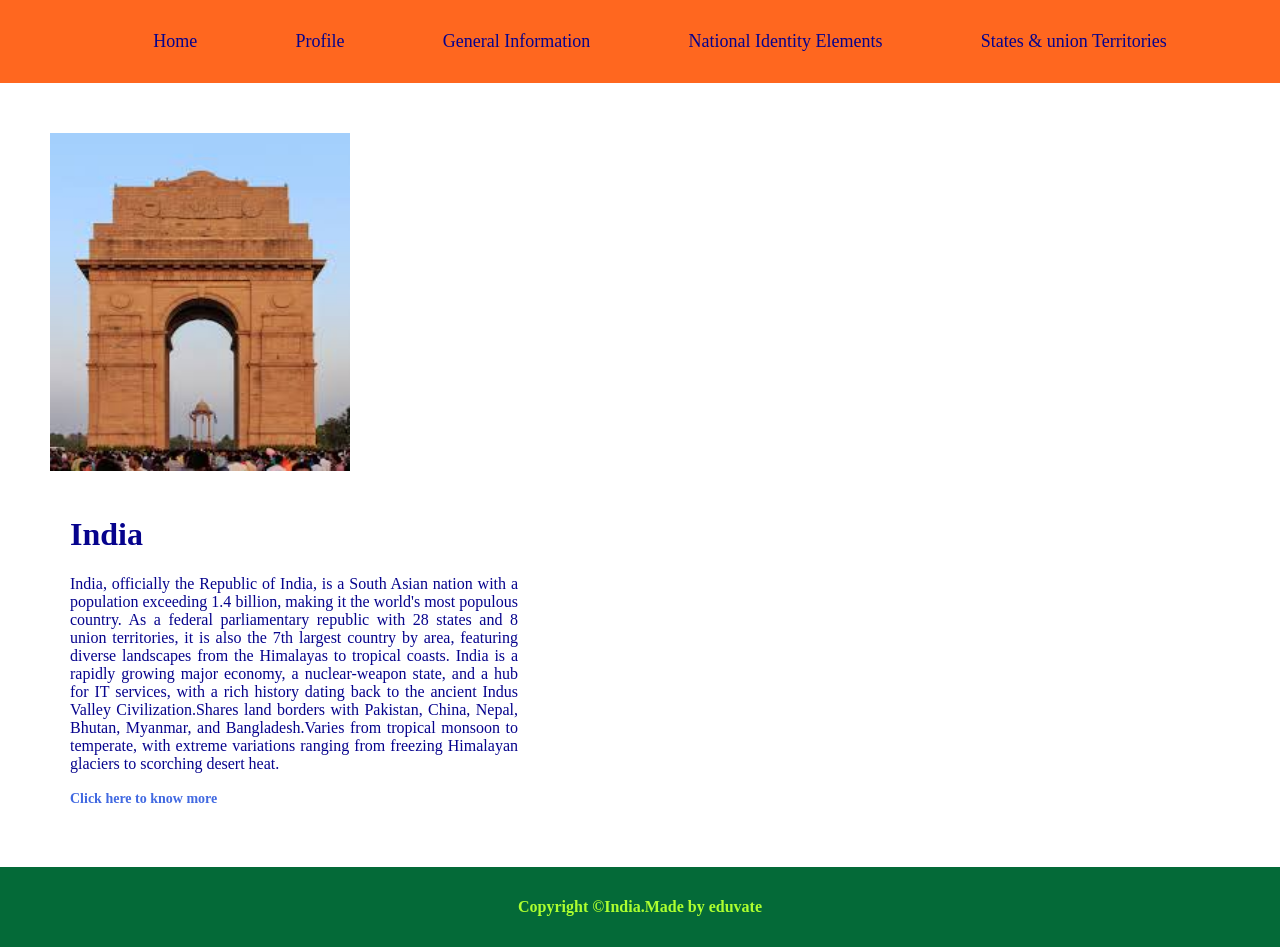
<file: index.html>
<!DOCTYPE html>
<html>
<head>
	<title>Indian Portal | Home </title>
     <link rel="stylesheet" href="style.css">
</head>
<body>
     <header>
     	<nav>
     		<ul>
     			<li><a href="index.html">Home</a></li>
     			<li><a href="profile.html">Profile</a></li>
     			<li><a href="general_info.html">General Information</a></li>
     			<li><a href="national_identity_elements.html">National Identity Elements</a></li>
     			<li><a href="States_union_territory.html">States & union Territories</a></li>
     		</ul>
     	</nav>

     </header>
     <main>
          <div class="row">
               <div class="column1">
               <img src="india_gate.jpg"height="338px" width="300px">
               <div>
               <div class="column2">
          
                    <h1>India</h1>
                    <p>India, officially the Republic of India, is a South Asian nation with a population exceeding 1.4 billion, making it the world's most populous country. As a federal parliamentary republic with 28 states and 8 union territories, it is also the 7th largest country by area, featuring diverse landscapes from the Himalayas to tropical coasts. India is a rapidly growing major economy, a nuclear-weapon state, and a hub for IT services, with a rich history dating back to the ancient Indus Valley Civilization.Shares land borders with Pakistan, China, Nepal, Bhutan, Myanmar, and Bangladesh.Varies from tropical monsoon to temperate, with extreme variations ranging from freezing Himalayan glaciers to scorching desert heat. 


                    </p>
                    <a href="profile.html"><strong>Click here to know more</strong></a>
                         <div>
                         </div>
                    </main>
<footer>
     <p id="footer_paragraph">Copyright &copy;India.Made by eduvate</p>
</footer>
</body>
</html>
</file>
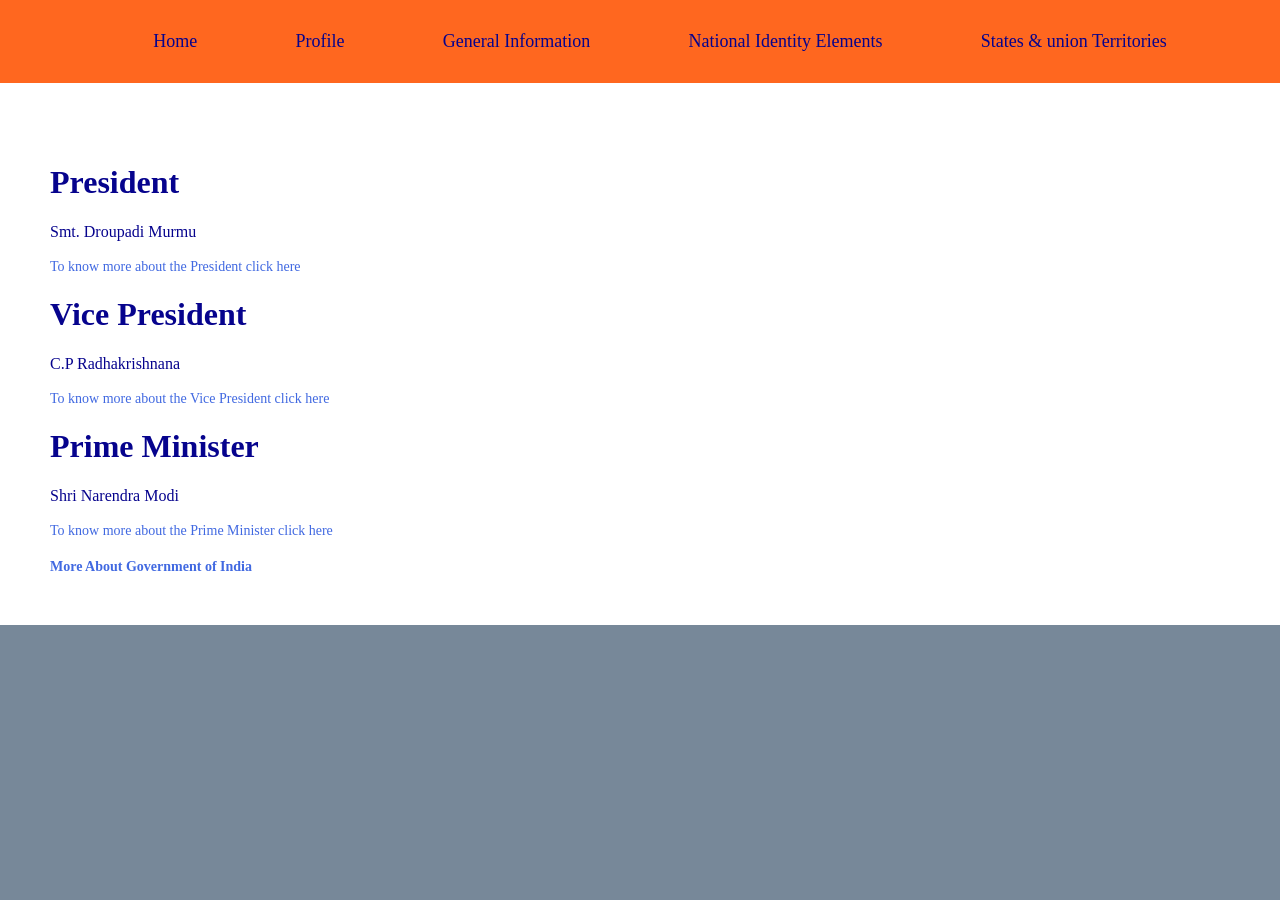
<file: general_info.html>
<!DOCTYPE html>
<html>
<head>
	<title>Indian Portal | General Information </title>
    <link rel="stylesheet" href="style.css">
</head>
<body>
     <header>
     	<nav>
     		<ul>
     			<li><a href="index.html">Home</a></li>
     			<li><a href="Profile.html">Profile</a></li>
     			<li><a href="general_info.html">General Information</a></li>
     			<li><a href="national_identity_elements.html">National Identity Elements</a></li>
     			<li><a href="states_union_territory.html">States & union Territories</a></li>
     		</ul>
     	</nav>
     </header>
     <main>
    <div>
        <div class="row">
               <div class="column2">
            <h1>President</h1>
            <p>Smt. Droupadi Murmu</p>
            <a href="https://presidentofindia.nic.in/" target="_blank">To know more about the President click here</a>

            <h1>Vice President</h1>
            <p>C.P Radhakrishnana</p>
            <a href="https://vicepresidentofindia.nic.in/" target="_blank">To know more about the Vice President click here</a>

            <h1>Prime Minister</h1>
            <p>Shri Narendra Modi</p>
            <a href="https://www.pmindia.gov.in/en/pms-profile/" target="_blank">To know more about the Prime Minister click here</a><br><br>

            <a href="https://www.india.gov.in/my-government/whos-who" target="_blank">
                <strong>More About Government of India</strong>
            </a>
        </div>
    </div>
</main>
</body>
</html>
</file>
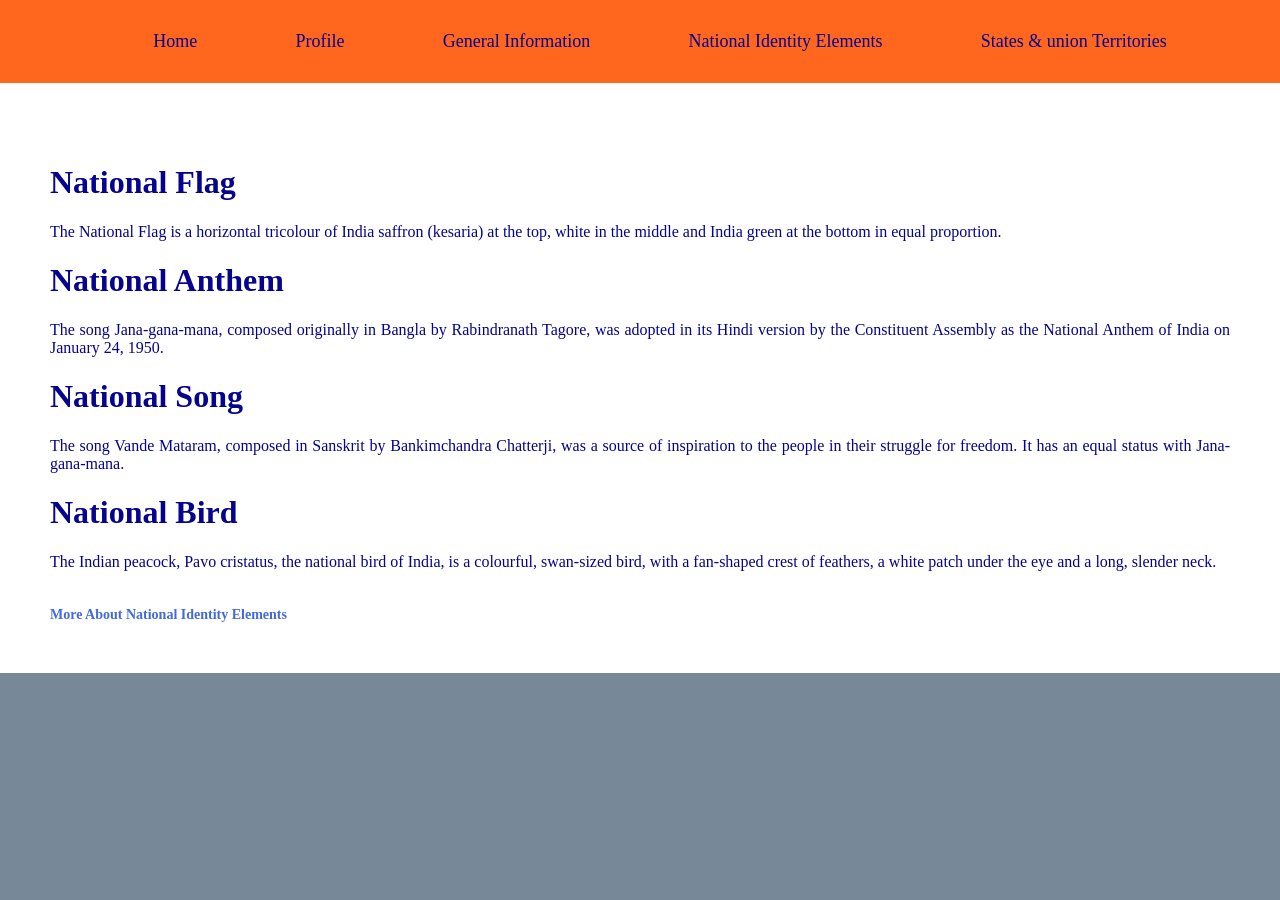
<file: national_identity_elements.html>
<!DOCTYPE html>
<html>
<head>
	<title>Indian Portal | National Identity Elements</title>
    <link rel="stylesheet" href="style.css">
</head>
<body>
     <header>
     	<nav>
     		<ul>
     			<li><a href="index.html">Home</a></li>
     			<li><a href="Profile.html">Profile</a></li>
     			<li><a href="general_info.html">General Information</a></li>
     			<li><a href="national_identity_elements.html">National Identity Elements</a></li>
     			<li><a href="states_union_territory.html">States & union Territories</a></li>
     		</ul>
     	</nav>
     </header>
     <main>
    <div class="row">
               <div class="column2">
            <h1>National Flag</h1>
            <p>The National Flag is a horizontal tricolour of India saffron (kesaria) at the top, white in the middle and India green at the bottom in equal proportion.</p>

            <h1>National Anthem</h1>
            <p>The song Jana-gana-mana, composed originally in Bangla by Rabindranath Tagore, was adopted in its Hindi version by the Constituent Assembly as the National Anthem of India on January 24, 1950.</p>

            <h1>National Song</h1>
            <p>The song Vande Mataram, composed in Sanskrit by Bankimchandra Chatterji, was a source of inspiration to the people in their struggle for freedom. It has an equal status with Jana-gana-mana.</p>

            <h1>National Bird</h1>
            <p>The Indian peacock, Pavo cristatus, the national bird of India, is a colourful, swan-sized bird, with a fan-shaped crest of feathers, a white patch under the eye and a long, slender neck.</p>
            <br>
            <a href="https://knowindia.india.gov.in/national-identity-elements/" style="color:royalblue;" target="_blank">
                <strong>More About National Identity Elements</strong>
            </a>
        </div>
    </div>
</main>
    
</body>
</html>
</file>
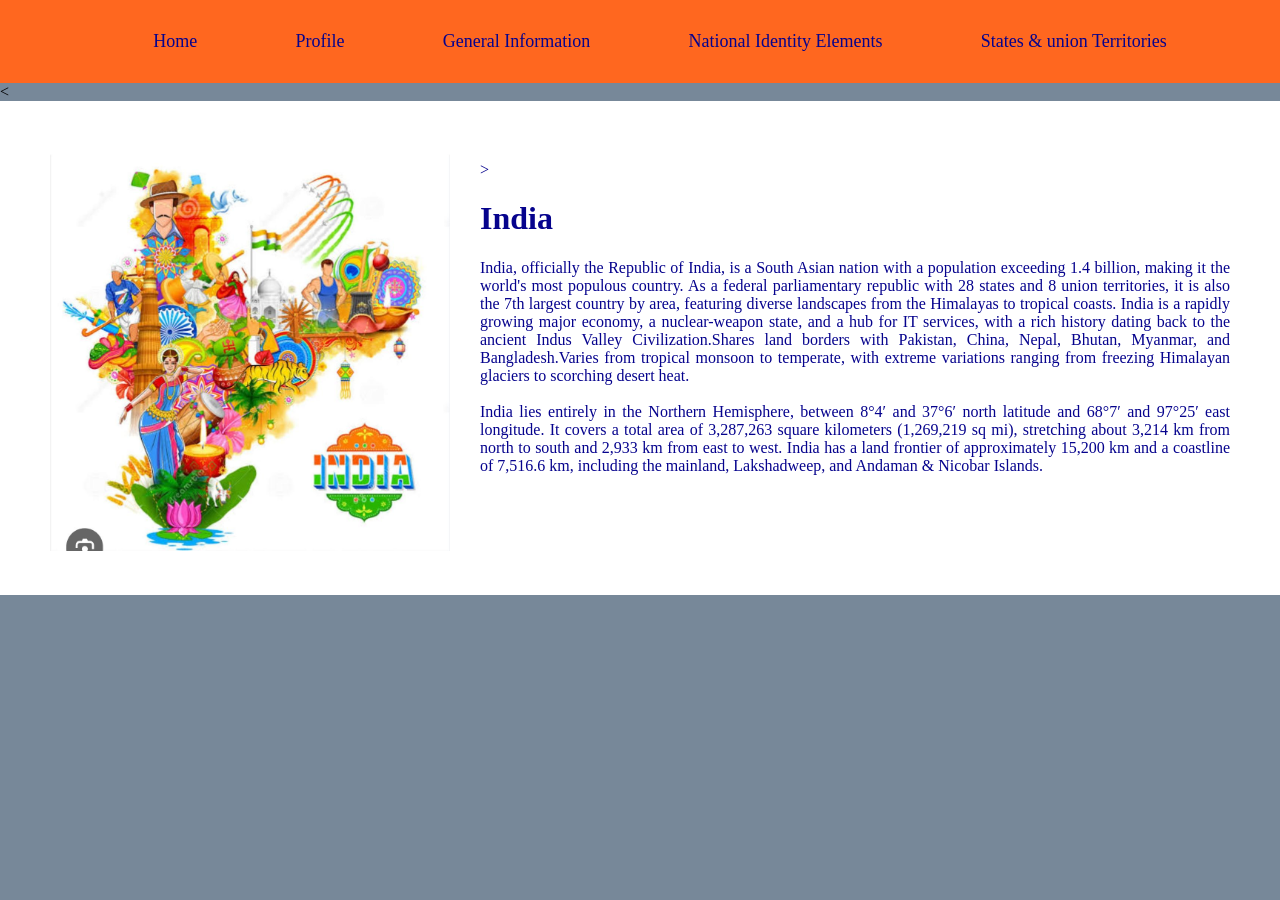
<file: profile.html>
<!DOCTYPE html>
<html>
<head>
	<title>Indian Portal | Profile </title>
     <link rel="stylesheet" href="style.css">
</head>
</head>
<body>
     <header>
     	<nav>
     		<ul>
     			<li><a href="index.html">Home</a></li>
     			<li><a href="Profile.html">Profile</a></li>
     			<li><a href="general_info.html">General Information</a></li>
     			<li><a href="national_identity_elements.html">National Identity Elements</a></li>
     			<li><a href="states_union_territory.html">States & union Territories</a></li>
     		</ul>
     	</nav>
     </header>
     <<main>
          <div class="row">
               <div class="column1">
               <img src="indian_culture.jpg"height="400px" width="400px">
               </div>
               <div class="column2">>
                    <h1>India</h1>
                    <p>India, officially the Republic of India, is a South Asian nation with a population exceeding 1.4 billion, making it the world's most populous country. As a federal parliamentary republic with 28 states and 8 union territories, it is also the 7th largest country by area, featuring diverse landscapes from the Himalayas to tropical coasts. India is a rapidly growing major economy, a nuclear-weapon state, and a hub for IT services, with a rich history dating back to the ancient Indus Valley Civilization.Shares land borders with Pakistan, China, Nepal, Bhutan, Myanmar, and Bangladesh.Varies from tropical monsoon to temperate, with extreme variations ranging from freezing Himalayan glaciers to scorching desert heat. 
                     <br><br>
                     India lies entirely in the Northern Hemisphere, between 8°4′ and 37°6′ north latitude and 68°7′ and 97°25′ east longitude. It covers a total area of 3,287,263 square kilometers (1,269,219 sq mi), stretching about 3,214 km from north to south and 2,933 km from east to west. India has a land frontier of approximately 15,200 km and a coastline of 7,516.6 km, including the mainland, Lakshadweep, and Andaman & Nicobar Islands.</p>
                </div>
           </div>
      </main>
</body>
</html>
</file>
<file: style.css>
body{
	margin:0;
	padding:0;
	background-color: lightslategrey;
}
header{
	padding:15px;
	background-color: #FF671F;
}
nav ul{
	display:flex;
	justify-content:space-evenly;
}
nav ul li{
	list-style: none;
}
nav ul li a{
	color:#06038D;
	text-decoration: none;
	font-size: 18px;
}
footer{
	padding:15px;
	margin-bottom: 0px;
	background-color: #046A38;
}
#footer_paragraph{
	text-align:center;
	font-weight: 700;
	color:greenyellow;
}
a{
	color:royalblue;
	text-decoration: none;
	font-size: 14px;
	position:relative;
}
main{
	color: #06038D;
	padding:10px;
	background-color: white;
}
p{
	text-align: justify;
}
.row{
	display: flex;
	flex-wrap: nowrap;
	padding:20px;
	margin-top: 10px;
}
.column1{
	flex-basis: 40%;
	margin-left: 10px;
	padding:10px;
}
.column2{
	flex-basis: 120%;
	padding:20px;
}
table{
	border:4px solid black;
	width:50%;
	text-align: center;
}
th{
	border:2px solid black;
}
td{
	border:1px solid black;
}
</file>
